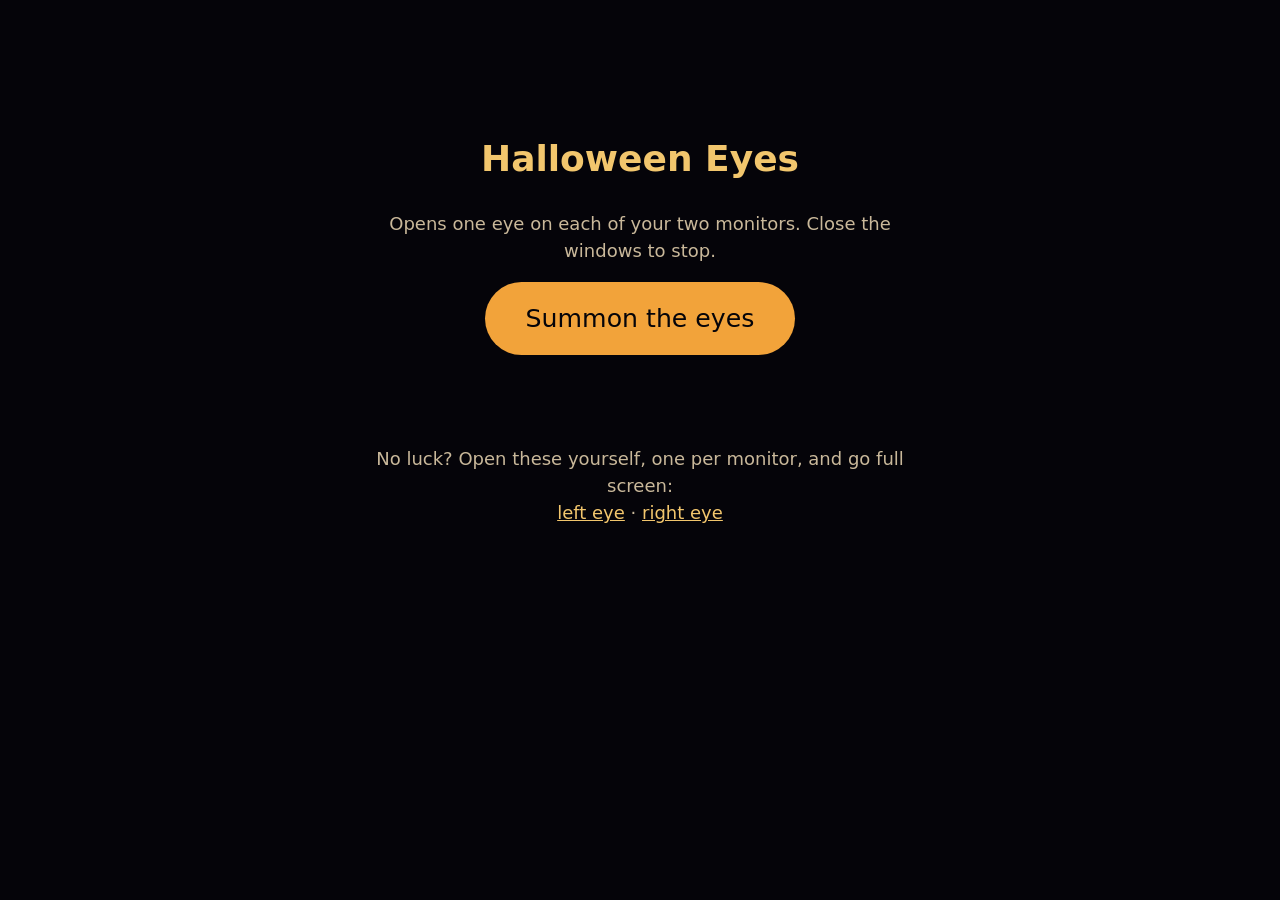
<file: start.html>
<!DOCTYPE html>
<html lang="en">
<head>
<meta charset="UTF-8">
<meta name="viewport" content="width=device-width, initial-scale=1">
<title>Summon the Eyes</title>
<style>
  html, body { margin: 0; height: 100%; background: #050409; color: #f2c66d;
    font: 18px/1.5 system-ui, sans-serif; }
  main { max-width: 32rem; margin: 0 auto; padding: 12vh 16px; text-align: center; }
  button { font: inherit; font-size: 1.4rem; padding: .7em 1.6em; border: 0;
    border-radius: 999px; background: #f2a33a; color: #050409; cursor: pointer; }
  p { color: #c9b89a; }
  #status { min-height: 3em; }
  a { color: #f2c66d; }
</style>
</head>
<body>
<main>
  <h1>Halloween Eyes</h1>
  <p>Opens one eye on each of your two monitors. Close the windows to stop.</p>
  <button id="go">Summon the eyes</button>
  <p id="status"></p>
  <p>No luck? Open these yourself, one per monitor, and go full screen:<br>
    <a href="index.html?viewport=left" target="_blank">left eye</a> ·
    <a href="index.html?viewport=right" target="_blank">right eye</a></p>
</main>
<script>
// Uses Chrome/Edge's Window Management API to put each eye on its own monitor.
// With one screen (or no permission) both eyes open side by side on this one.
const status = document.getElementById('status');

async function screens() {
  if (!('getScreenDetails' in window)) return null;
  try {
    const details = await window.getScreenDetails();
    return [...details.screens].sort((a, b) => a.availLeft - b.availLeft);
  } catch { return null; }   // permission denied
}

function openEye(viewport, s) {
  const features = `popup,left=${s.left},top=${s.top},width=${s.width},height=${s.height}`;
  return window.open(`index.html?viewport=${viewport}`, `eyes-${viewport}`, features);
}

// Chrome allows only one pop-up per click, so the second eye is usually
// blocked. When that happens the button turns into "Summon the right eye"
// and the next click opens it. Pages that already allow pop-ups get both
// eyes from the first click.
const go = document.getElementById('go');
let pending = null;   // { boxes, multi } while the right eye still needs a click

async function placements() {
  const list = await screens();
  if (list && list.length >= 2) {
    const box = (s) => ({ left: s.availLeft, top: s.availTop, width: s.availWidth, height: s.availHeight });
    return { boxes: [box(list[0]), box(list[1])], multi: true };
  }
  // One screen: split it in half so the pair can still be seen working.
  const w = Math.floor(screen.availWidth / 2), h = screen.availHeight;
  return { boxes: [{ left: 0, top: 0, width: w, height: h },
                   { left: w, top: 0, width: w, height: h }], multi: false };
}

function done(multi) {
  pending = null;
  go.textContent = 'Summon the eyes';
  status.textContent = multi
    ? 'Boo! For true full screen, click each eye window and press F11 (Ctrl+Cmd+F on Mac).'
    : 'Only one screen found (or Chrome/Edge permission was declined), so both eyes are sharing this one.';
}

go.addEventListener('click', async () => {
  if (pending) {   // second click: open the eye Chrome blocked last time
    if (openEye('right', pending.boxes[1])) done(pending.multi);
    else status.textContent = 'Still blocked. Allow pop-ups for this page, then click again.';
    return;
  }
  const plan = await placements();
  if (!openEye('left', plan.boxes[0])) {
    status.textContent = 'Your browser blocked the window. Allow pop-ups for this page and click again.';
    return;
  }
  if (openEye('right', plan.boxes[1])) { done(plan.multi); return; }
  pending = plan;
  go.textContent = 'Summon the right eye';
  status.textContent = 'Left eye is up. Click once more for the right eye.';
});
</script>
</body>
</html>
</file>
